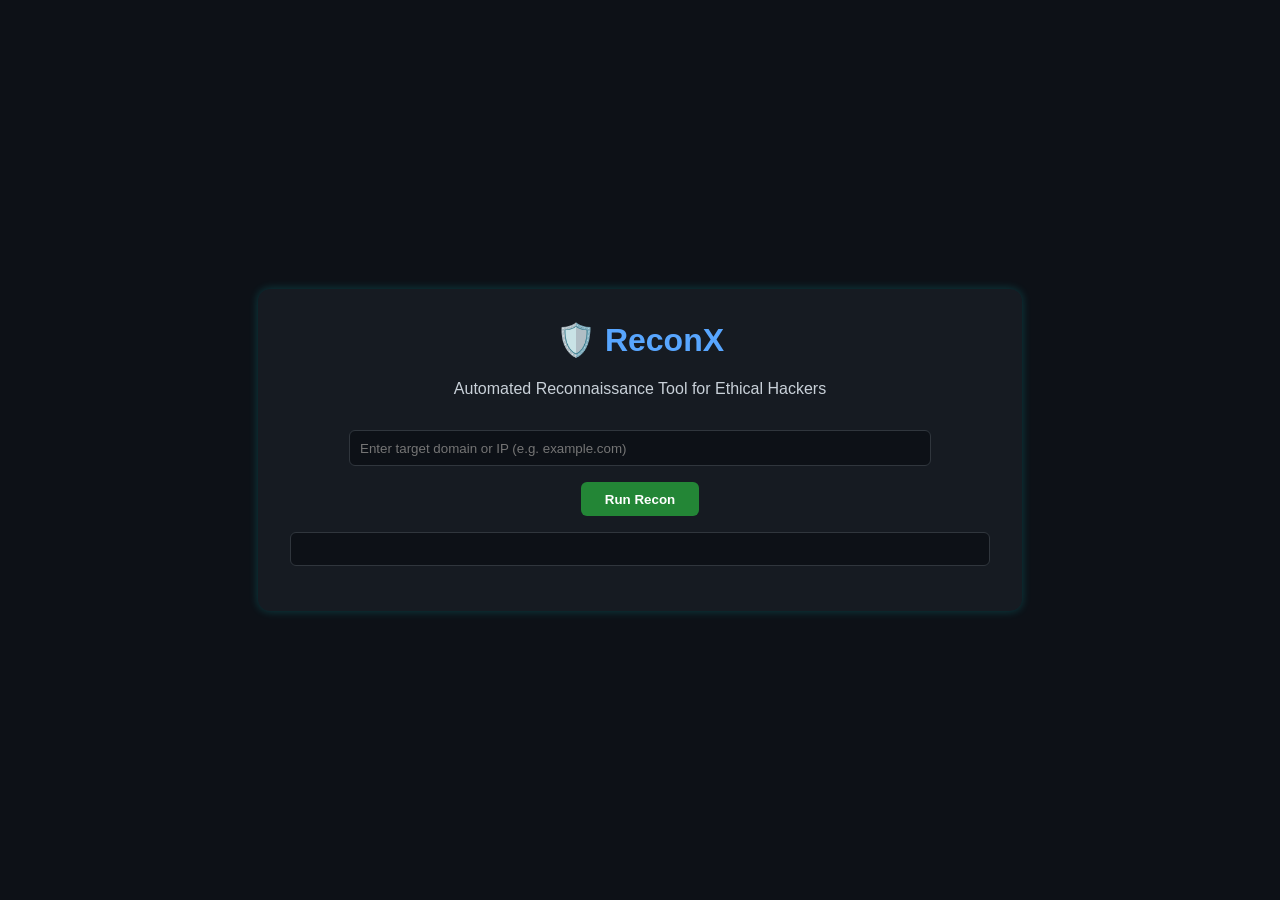
<file: frontend/index.html>
<!DOCTYPE html>
<html lang="en">
<head>
    <meta charset="UTF-8" />
    <meta name="viewport" content="width=device-width, initial-scale=1.0"/>
    <title>ReconX - Automated Recon Tool</title>
    <link rel="stylesheet" href="styles.css" />
</head>
<body>
    <div class="container">
        <h1>🛡️ ReconX</h1>
        <p>Automated Reconnaissance Tool for Ethical Hackers</p>

        <input type="text" id="targetInput" placeholder="Enter target domain or IP (e.g. example.com)" />
        <button onclick="runRecon()">Run Recon</button>

        <div id="loading" class="hidden">🔍 Running Recon...</div>
        <pre id="output"></pre>
    </div>

    <script src="script.js"></script>
</body>
</html>
</file>
<file: frontend/styles.css>
body {
    font-family: 'Segoe UI', Tahoma, Geneva, Verdana, sans-serif;
    background-color: #0d1117;
    color: #c9d1d9;
    margin: 0;
    padding: 0;
    display: flex;
    height: 100vh;
    justify-content: center;
    align-items: center;
}

.container {
    background-color: #161b22;
    padding: 2rem;
    border-radius: 12px;
    box-shadow: 0 0 10px rgba(0, 255, 255, 0.2);
    width: 90%;
    max-width: 700px;
    text-align: center;
}

h1 {
    margin-top: 0;
    color: #58a6ff;
}

input[type="text"] {
    padding: 0.6rem;
    width: 80%;
    margin-top: 1rem;
    margin-bottom: 1rem;
    border-radius: 6px;
    border: 1px solid #30363d;
    background-color: #0d1117;
    color: white;
}

button {
    padding: 0.6rem 1.5rem;
    border: none;
    border-radius: 6px;
    background-color: #238636;
    color: white;
    cursor: pointer;
    font-weight: bold;
}

button:hover {
    background-color: #2ea043;
}

#loading {
    margin-top: 1rem;
    font-style: italic;
}

.hidden {
    display: none;
}

pre {
    text-align: left;
    background-color: #0d1117;
    padding: 1rem;
    margin-top: 1rem;
    border-radius: 6px;
    overflow-x: auto;
    max-height: 400px;
    border: 1px solid #30363d;
}
</file>
